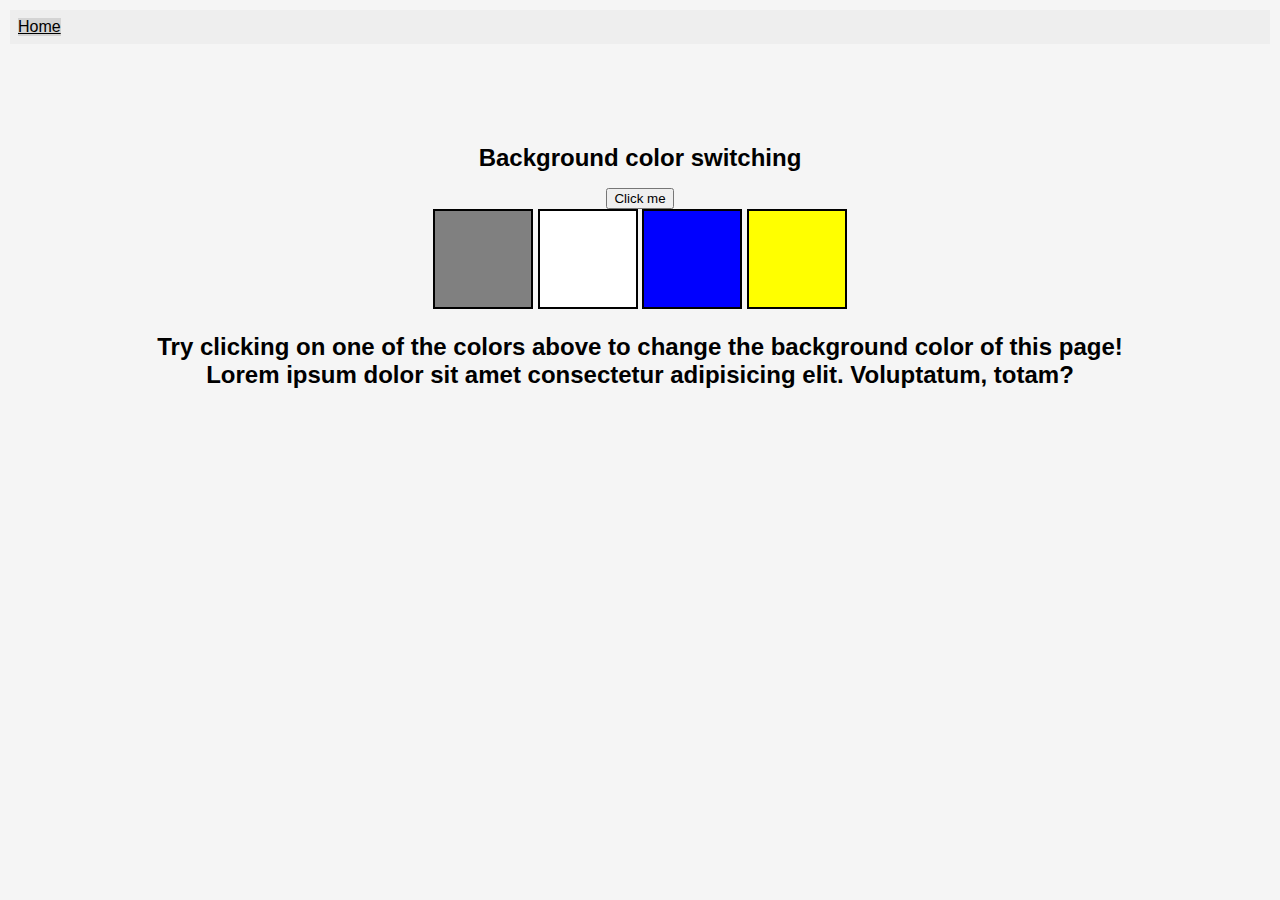
<file: p_1_color_changer/index.html>
<!DOCTYPE html>
<html lang="en">
<head>
    <meta charset="UTF-8">
    <meta name="viewport" content="width=device-width, initial-scale=1.0">
    <title>J.S Background color switching</title>
    <link rel="stylesheet" href="style.css">
    <link rel="stylesheet" href="../style.css">
</head>
<body>
    <nav>
        <a href="/" aria-current="page">Home</a>
    </nav>
    
    <div class="canvas">
        <h1>Background color switching</h1>
        <div class="color-changer">
            <button class="btn" id="btn">Click me</button>
        </div>

        <span class="button" id="grey"></span>
        <span class="button" id="white"></span>
        <span class="button" id="blue"></span>
        <span class="button" id="yellow"></span>

        <h2>
            Try clicking on one of the colors above to change the background color of this page!
            <span>Lorem ipsum dolor sit amet consectetur adipisicing elit. Voluptatum, totam?</span>
        </h2>
    </div>
    <script src="color_change.js"></script>
</body>
</html>
</file>
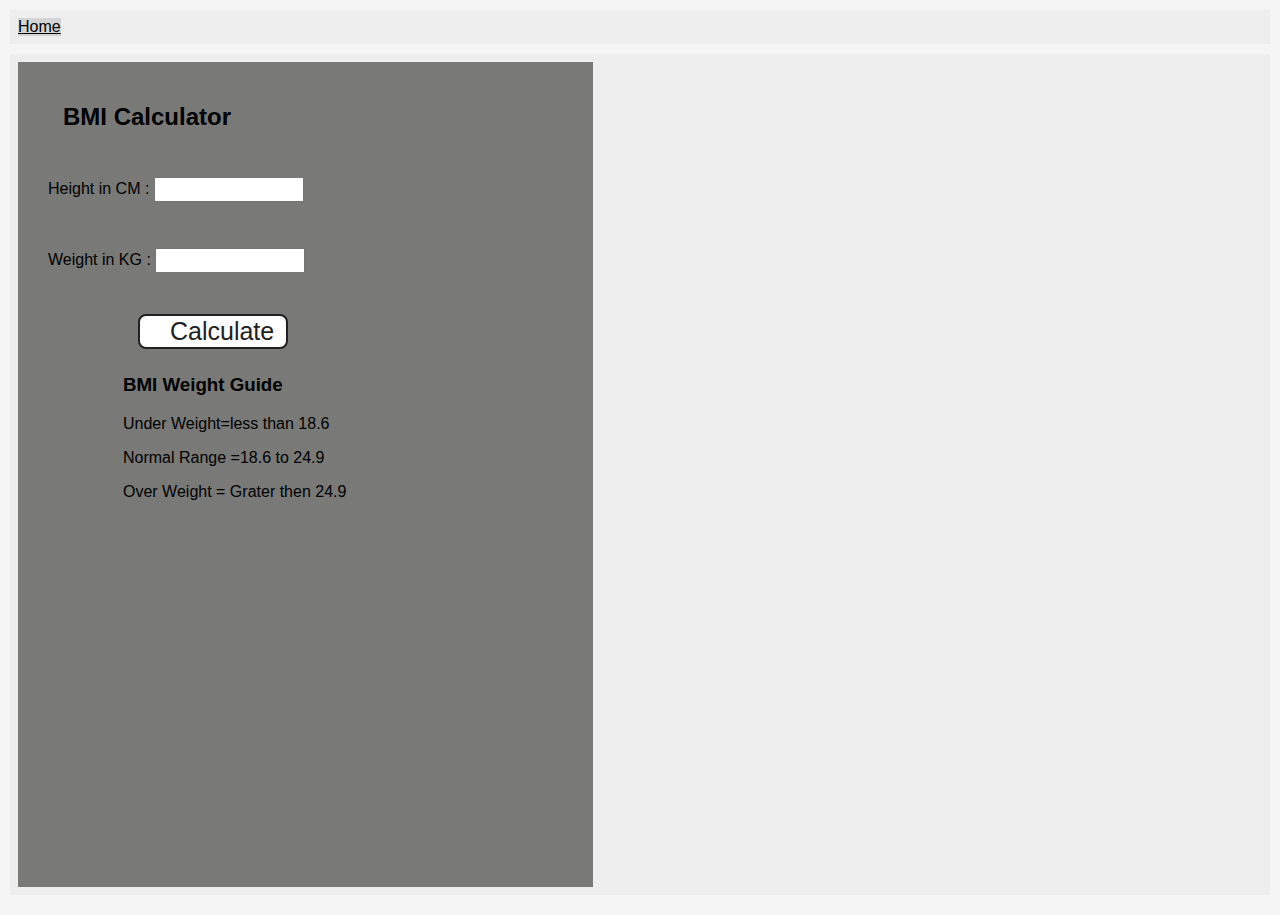
<file: p_2_BMI_Calculator/index.html>
<!DOCTYPE html>
<html lang="en">
<head>
    <meta charset="UTF-8">
    <meta name="viewport" content="width=device-width, initial-scale=1.0">
    <title>BMI Calculator</title>
    <link rel="stylesheet" href="style.css">
    <link rel="stylesheet" href="../style.css">
</head>
<body>
    <nav>
        <a href="/" aria-current="page">Home</a>
    </nav>

    <nav>
        <div class="container">
            <h1>BMI Calculator  </h1>
            <form action="">
                <p>
                    <labe>Height in CM :</labe>
                    <INput type="text" id="height"></INput>
                </p>
                <p>
                    <labe>Weight in KG :</labe>
                    <INput type="text" id="weight"></INput>
                </p>
                <button>Calculate</button>
                <div id="results"></div>
                <div id="weight-guide">
                    <h3>BMI Weight Guide</h3>
                    <p>Under Weight=less than 18.6</p>
                    <p>Normal Range =18.6 to 24.9</p>
                    <p>Over Weight = Grater then 24.9</p>
                </div>
            </form>
        </div>
    </nav>
</body>
<script src="bmi_calculator.js"></script>
</html>
</file>
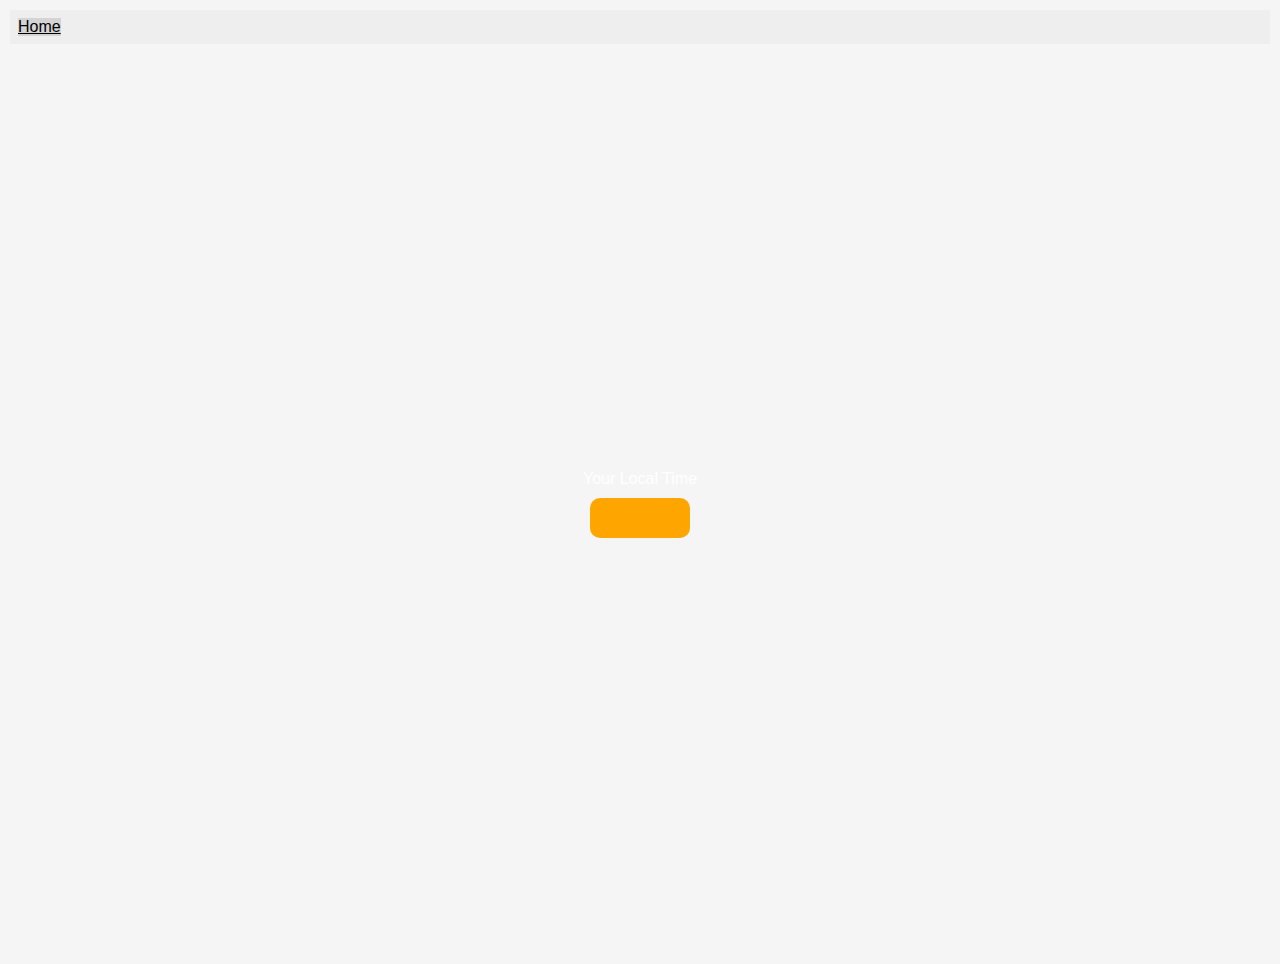
<file: p_3_digital_Clock/index.html>
<!DOCTYPE html>
<html lang="en">
<head>
    <meta charset="UTF-8">
    <meta name="viewport" content="width=device-width, initial-scale=1.0">
    <title>Your Local Time</title>
    <link rel="stylesheet" href="style.css">
    <meta http-equiv="X-UA-Compatible" content="ie=edge" />
    <link rel="stylesheet" type="text/css" href="../style.css">
</head>
<body>
    <nav>
        <a href="/" aria-current="page">Home</a>
    </nav>

    <div class="center">
        <div id="banner">
            <span>Your Local Time</span>
        </div>
        <div id="clock"></div>
    </div>
</body>
<script src="degilat_clock.js"></script>
</html>
</file>
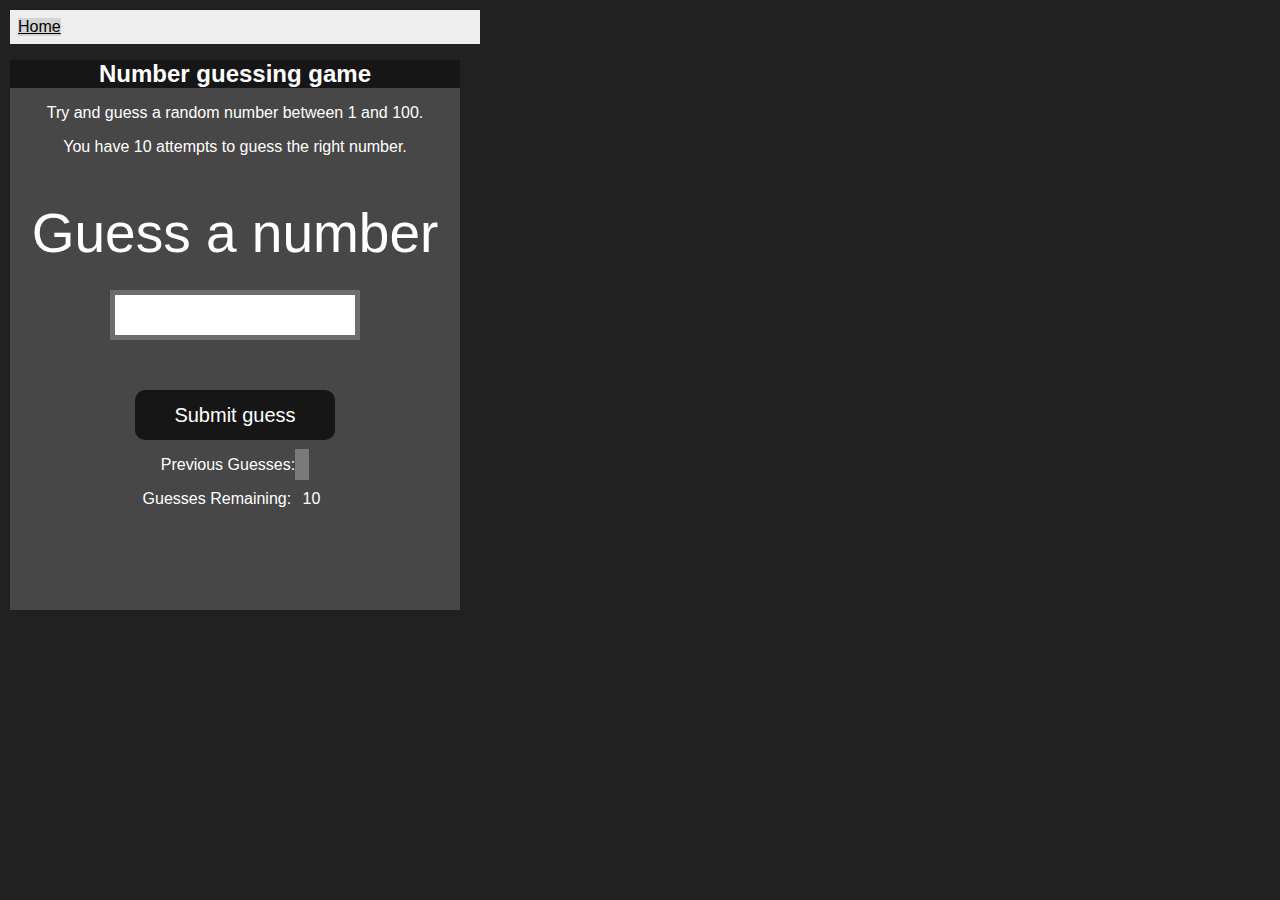
<file: p_4_Guess_the_number/index.html>
<!DOCTYPE html>
<html lang="en">
<head>
    <meta charset="UTF-8">
    <meta name="viewport" content="width=device-width, initial-scale=1.0">
    <title>Number Guessing Game</title>
    <link rel="stylesheet" href="style.css">    
    <link rel="stylesheet" href="../style.css">
    <meta http-equiv="X-UA-Compatible" content="ie=edge"> 

</head>
<!-- <body>
    <nav>
        <a href="/" aria-current="page">Home</a>
    </nav>

    <nav>
        <div id="wrapper">
            <h1>Number Guessing Game</h1>
            <p>Try and guess a random number between 1 and 100.</p>
            <p>You have 10 attempts to guess the right number.</p>
        <br>
            <form action="" class="form">
                <label for="guessFiels" id="guess">Guess a Number</label>
            
            <input type="text" id="guessFiels" class="guessFiels">
            <input type="submit",id="subt", value="Submit guess" class="guessFiels">
            </form>
        </div>

        <div class="resultParas">
            <p >Previous Guesses: <span class="guesses"></span></p>
            <p >Guesses Remaining: <span class="lastResult">10</span></p>
            <p class="lowOrHi"></p>
        </div>

    </nav>
    <script src="gess_number.js"></script>
</body>
</html> -->

<body style="background-color:#212121; color:#fff;">
    <nav>
      <a href="/" aria-current="page">Home</a>
    </nav>
      
      <div id="wrapper">
        <h1>Number guessing game</h1>
      <p>Try and guess a random number between 1 and 100.</p>
      <p>You have 10 attempts to guess the right number.</p>
      </br>
          <form class="form">
              <label2 for="guessField" id="guess">Guess a number</label>
              <input type="text" id="guessField" class="guessField">
              <input type="submit" id="subt" value="Submit guess" class="guessSubmit">
          </form>
  
          <div class="resultParas">
              <p >Previous Guesses: <span class="guesses"></span></p>
              <p >Guesses Remaining: <span class="lastResult">10</span></p>
              <p class="lowOrHi"></p>
          </div>
      </div>
      <script src="gess_number.js"></script>
  </body>
  </html>
</file>
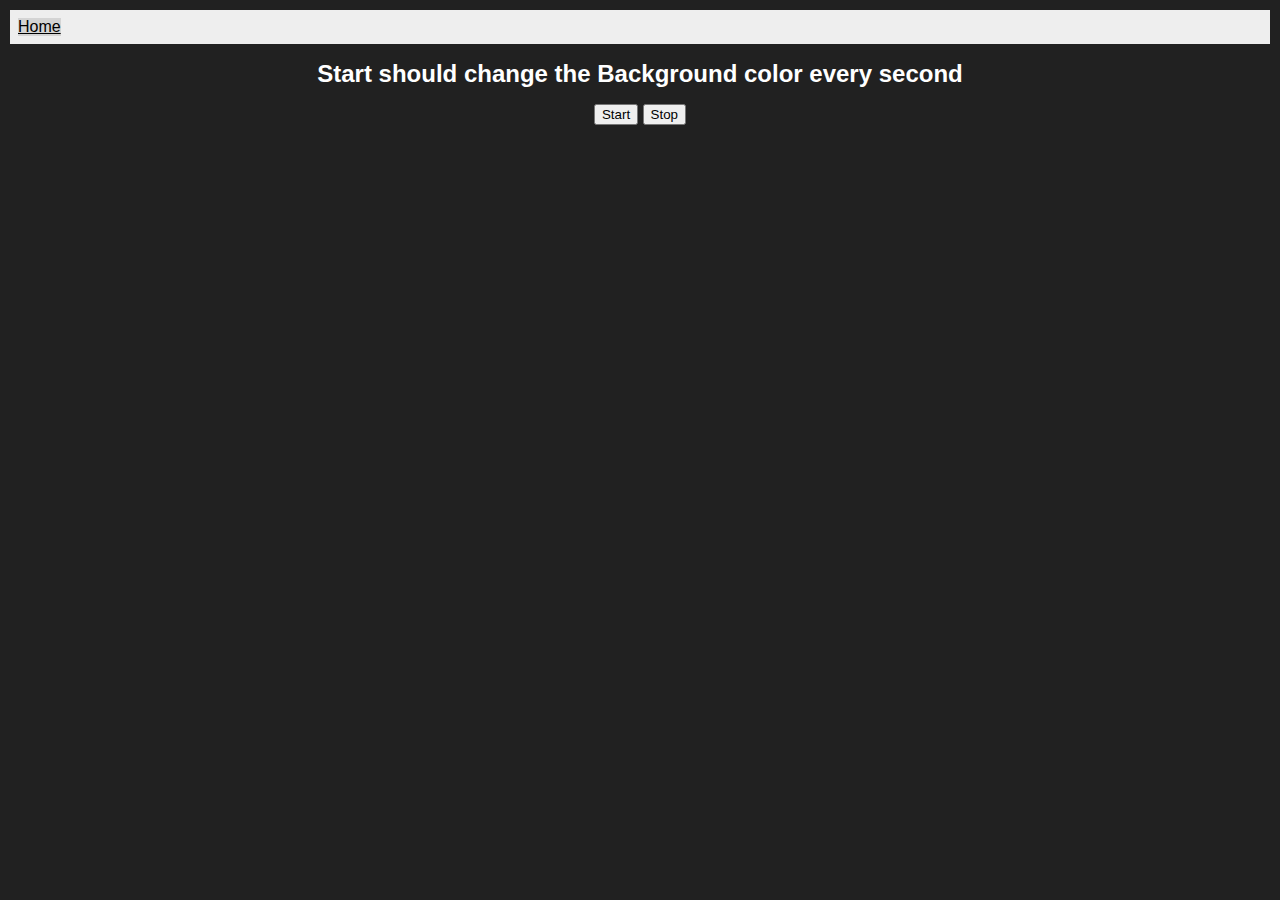
<file: JS_PROJECT PRACTICE/p_6_unlimited_colors/index.html>
<!DOCTYPE html>
<html lang="en">
<head>
    <meta charset="UTF-8">
    <meta name="viewport" content="width=device-width, initial-scale=1.0">
    <meta http-equiv="X-UA-Compatible" content="ie=edge" />
    <title>Number Guessing Game</title>
    <!-- <link rel="stylesheet" href="style.css" /> -->
    <link rel="stylesheet" href="../style.css">
</head>
<body style="background-color: #212121; color: #fff; text-align: center;">
    <nav>
        <a href="/" aria-current="page">Home</a>

    </nav>

    <h1>Start should change the Background color every second</h1>
    <button id="start">Start</button>
    <button id="stop">Stop</button>
    <script src="unlimited_colors.js"></script>
</body>
</html>
</file>
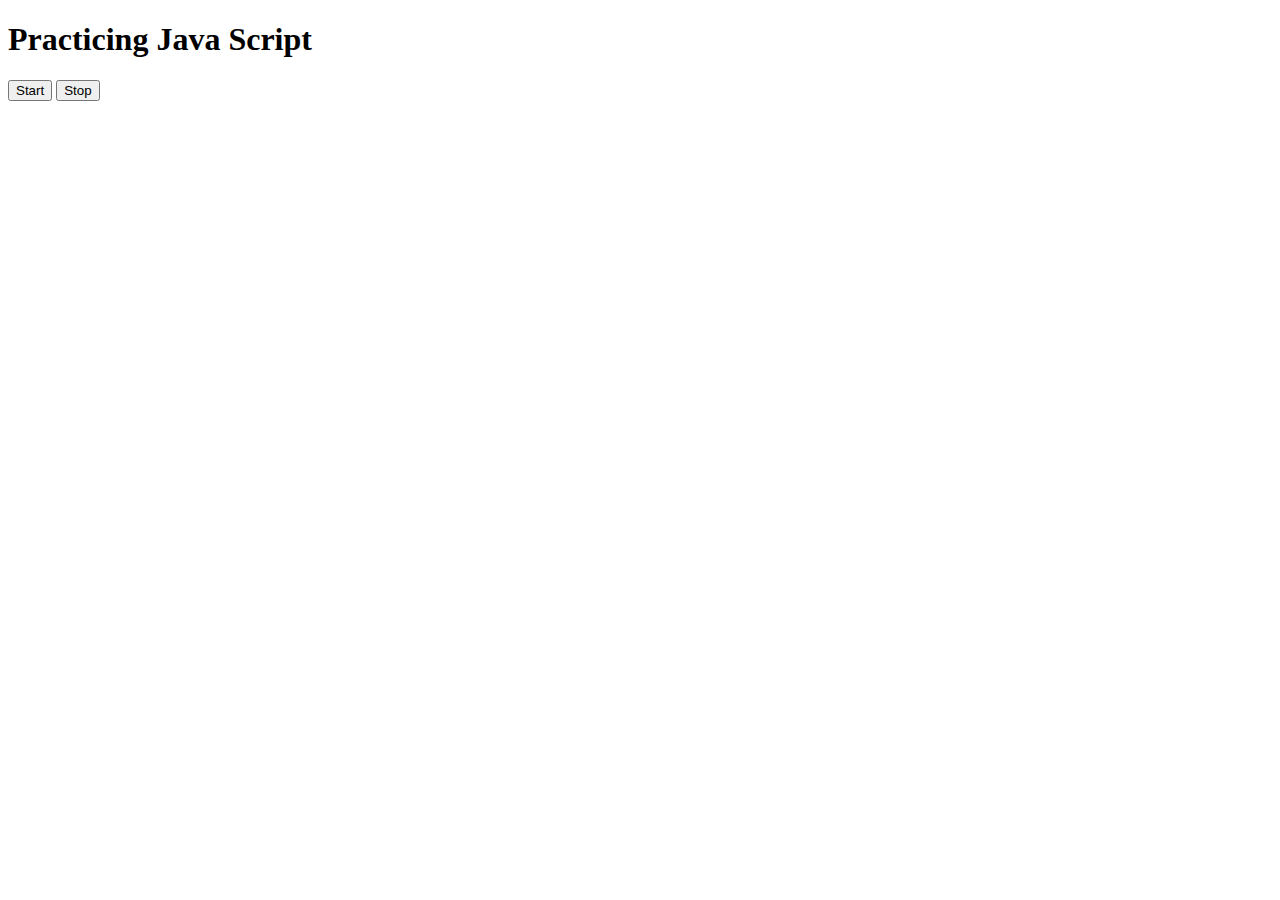
<file: JS_PRACTICE/three.html>
<!DOCTYPE html>
<html lang="en">
<head>
    <meta charset="UTF-8">
    <meta name="viewport" content="width=device-width, initial-scale=1.0">
    <title>Document</title>
</head>
<body>
    <H1>Practicing Java Script</H1>
    <button id="start">Start</button>
    <button id="stop">Stop</button>
    
</body>
<script>
    let var_fun = (str) => {
        console.log(str,Date.now());
    }
    // setInterval(() => {
    //     console.log("Hello",Date.now());
    // }, 1000);

    // let fun_id = setInterval(var_fun,1000,"Hello");

    let fun_id;
    document.querySelector('#start').addEventListener('click' ,()=>{
        fun_id= setInterval(var_fun,1000,"Hello");
        console.log("started");
    })

    document.querySelector('#stop').addEventListener('click' ,()=>{
        clearInterval(fun_id);
        console.log("stopped");
    })

    // clearInterval(fun_id);
</script>
</html>
</file>
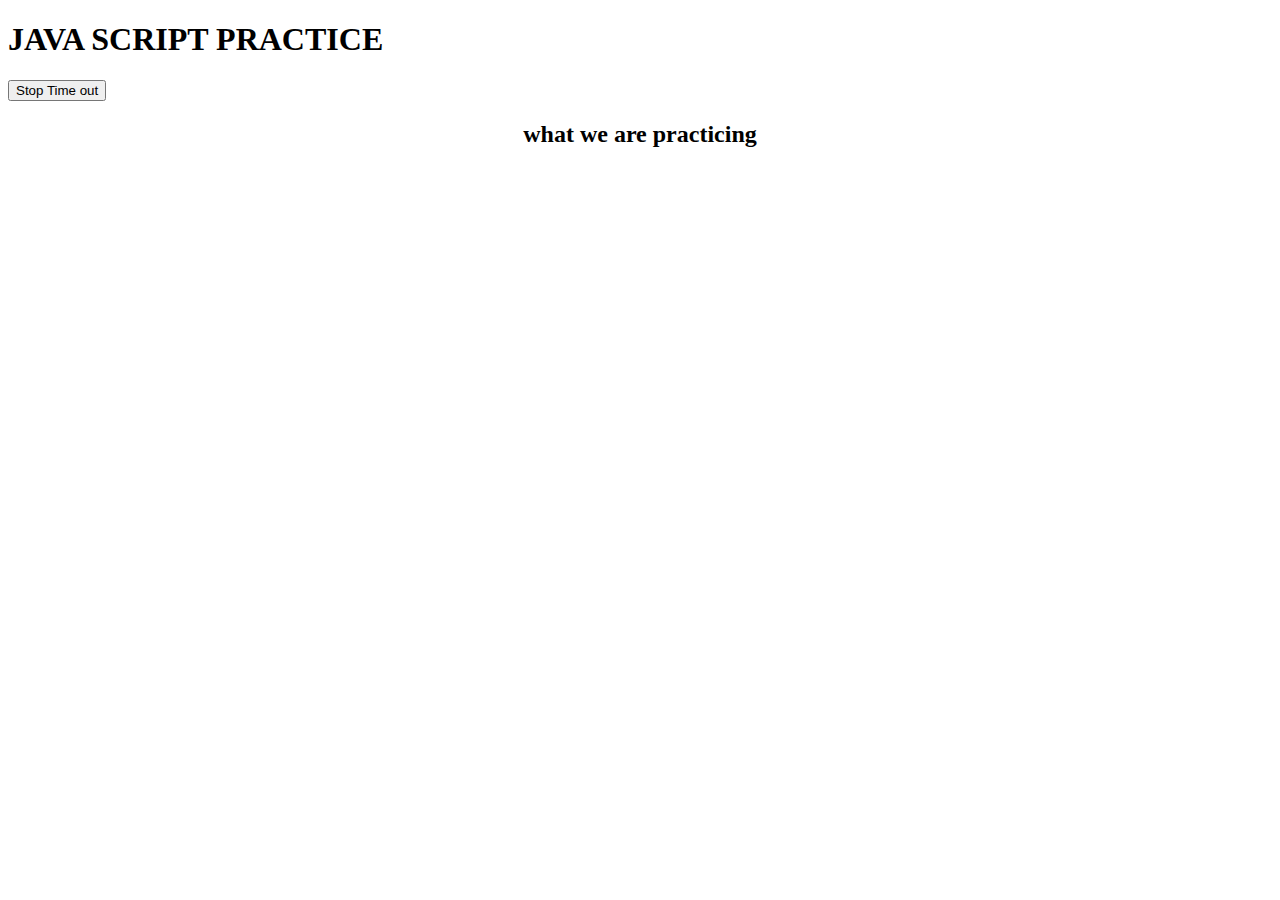
<file: JS_PRACTICE/two.html>
<!DOCTYPE html>
<html lang="en">
<head>
    <meta charset="UTF-8">
    <meta name="viewport" content="width=device-width, initial-scale=1.0">
    <title>Document</title>
</head>
<body>
    <h1>JAVA SCRIPT PRACTICE</h1>
    <button id="stop">Stop Time out</button>
    <h2 style="text-align: center;">what we are practicing</h2>
</body>
<script>
    setTimeout(
        ()=>{
           console.log("Hello"); 
        },2000
        //  this   function  states  that  after  2  seconds  the  function  will  be  executed
        // where as in setInterval() the function will be executed after every 2 seconds
    );

    let change_text = () => {
        document.querySelector('h2').innerHTML="we are implementing setTimeout() and setInterval() functions"
    }

    let myVar = () => {
        console.log("Hello");
    }

    let  change = setTimeout(change_text,2000);

    setTimeout(myVar,2000);

    let date=new Date();
        k=date.toLocaleTimeString();
        console.log(k);
    // clearTimeout(change); // this function will clear the setTimeout() function
    //  we can set this time  out to any event like click, mouseover, mouseout etc

    document.querySelector('#stop').addEventListener('click',()=>{
        clearTimeout(change);
        console.log("timeout Stoppped")
        // let date=new Date();
        // k=date.toLocaleTimeString();
        console.log(k);
    });
    
</script>
</html>
</file>
<file: p_1_color_changer/style.css>
html {
    margin: 0;
  }
  
  span {
    display: block;
  }
  .canvas {
    margin: 100px auto 100px;
    width: 80%;
    text-align: center;
  }
  
  .button {
    width: 100px;
    height: 100px;
    border: solid black 2px;
    display: inline-block;
  }
  
  #grey {
    background: grey;
  }
  
  #white {
    background: white;
  }
  #blue {
    background: blue;
  }
  #yellow {
    background: yellow;
  }
</file>
<file: style.css>
*{
    box-sizing: border-box;
}

body{
    margin: 5px;
    padding: 5px;
    font-family: 'Roboto', sans-serif;
    background-color: #f5f5f5;
}

nav{
    display: flex;
    justify-content: space-between;
    align-items: center;
    background-color: #eee;
    padding: 0.5rem;
    gap: 0.5rem;
    align-items: center;
    flex-wrap: wrap;
    border-bottom: soloid 1px #aaa;
    margin-bottom: 10px;
}



nav a[aria-current='page'] {
    color: #000;
    background-color: #d4d4d4;
  }
  
  main {
    padding: 1rem;
  }
  
  h1 {
    font-weight: bold;
    font-size: 1.5rem;
  }
  
  .projects {
    display: flex;
    flex-direction: column;
  }
  
  .project-link {
    background-color: #fff;
    padding: 10px 30px;
    border-radius: 8px;
    color: #212121;
    text-decoration: none;
    border: 2px solid #212121;
    margin-top: 5px;
  }
</file>
<file: p_2_BMI_Calculator/style.css>
.container {
    width: 575px;
    height: 825px;
  
    background-color: #797978;
    padding-left: 30px;
  }
  #height,
  #weight {
    width: 150px;
    height: 25px;
    margin-top: 30px;
  }
  
  #weight-guide {
    margin-left: 75px;
    margin-top: 25px;
  }
  
  #results {
    font-size: 35px;
    margin-left: 90px;
    margin-top: 20px;
    color: rgb(241, 241, 241);
  }
  
  button {
    width: 150px;
    height: 35px;
    margin-left: 90px;
    margin-top: 25px;
    background-color: #fff;
    padding: 1px 30px;
    border-radius: 8px;
    color: #212121;
    text-decoration: none;
    border: 2px solid #212121;
  
    font-size: 25px;
  }
  
  h1 {
    padding-left: 15px;
    padding-top: 25px;
    
  }
</file>
<file: p_3_digital_Clock/style.css>
body {
    background-color: #212121;
    color: #fff;
  }
  .center {
    display: flex;
    height: 100vh;
    justify-content: center;
    align-items: center;
    flex-direction: column;
  }
  #clock {
    font-size: 40px;
    background-color: orange;
    padding: 20px 50px;
    margin-top: 10px;
    border-radius: 10px;
  }
</file>
<file: p_4_Guess_the_number/style.css>
html {
    font-family: sans-serif;
  }
  
  body {
    width: 300px;
    max-width: 750px;
    min-width: 480px;
    margin: 0 auto;
    background-color: #212121;
  }
  
  .lastResult {
    color: white;
    padding: 7px;
  }
  
  .guesses {
    color: white;
    padding: 7px;
  }
  
  button {
    background-color: #141414;
    color: #fff;
    width: 250px;
    height: 50px;
    border-radius: 25px;
    font-size: 30px;
    border-style: none;
    margin-top: 30px;
    /* margin-left: 50px; */
  }
  
  #subt {
    background-color: #161616;
    color: #ffffff;
    width: 200px;
    height: 50px;
    border-radius: 10px;
    font-size: 20px;
    border-style: none;
    margin-top: 50px;
    /* margin-left: 75px; */
  }
  
  #guessField {
    color: #000;
    width: 250px;
    height: 50px;
    font-size: 30px;
    border-style: none;
    margin-top: 25px;
  
    /* margin-left: 50px; */
    border: 5px solid #6c6d6d;
    text-align: center;
  }
  
  #guess {
    font-size: 55px;
    /* margin-left: 90px; */
    margin-top: 120px;
    color: #fff;
  }
  
  .guesses {
    background-color: #7a7a7a;
  }
  
  #wrapper {
    box-sizing: border-box;
    text-align: center;
    width: 450px;
    height: 550px;
    background-color: #474747;
    color: #fff;
    font-size: 25px;
  }
  
  h1 {
    background-color: #161616;
  
    color: #fff;
    text-align: center;
  }
  
  p {
    font-size: 16px;
    text-align: center;
  }
</file>
<file: JS_PROJECT PRACTICE/style.css>
*{
    box-sizing: border-box;
}

body{
    margin: 5px;
    padding: 5px;
    font-family: 'Roboto', sans-serif;
    background-color: #f5f5f5;
}

nav{
    display: flex;
    justify-content: space-between;
    align-items: center;
    background-color: #eee;
    padding: 0.5rem;
    gap: 0.5rem;
    align-items: center;
    flex-wrap: wrap;
    border-bottom: soloid 1px #aaa;
    margin-bottom: 10px;
}



nav a[aria-current='page'] {
    color: #000;
    background-color: #d4d4d4;
  }
  
  main {
    padding: 1rem;
  }
  
  h1 {
    font-weight: bold;
    font-size: 1.5rem;
  }
  
  .projects {
    display: flex;
    flex-direction: column;
  }
  
  .project-link {
    background-color: #fff;
    padding: 10px 30px;
    border-radius: 8px;
    color: #212121;
    text-decoration: none;
    border: 2px solid #212121;
    margin-top: 5px;
  }
</file>
